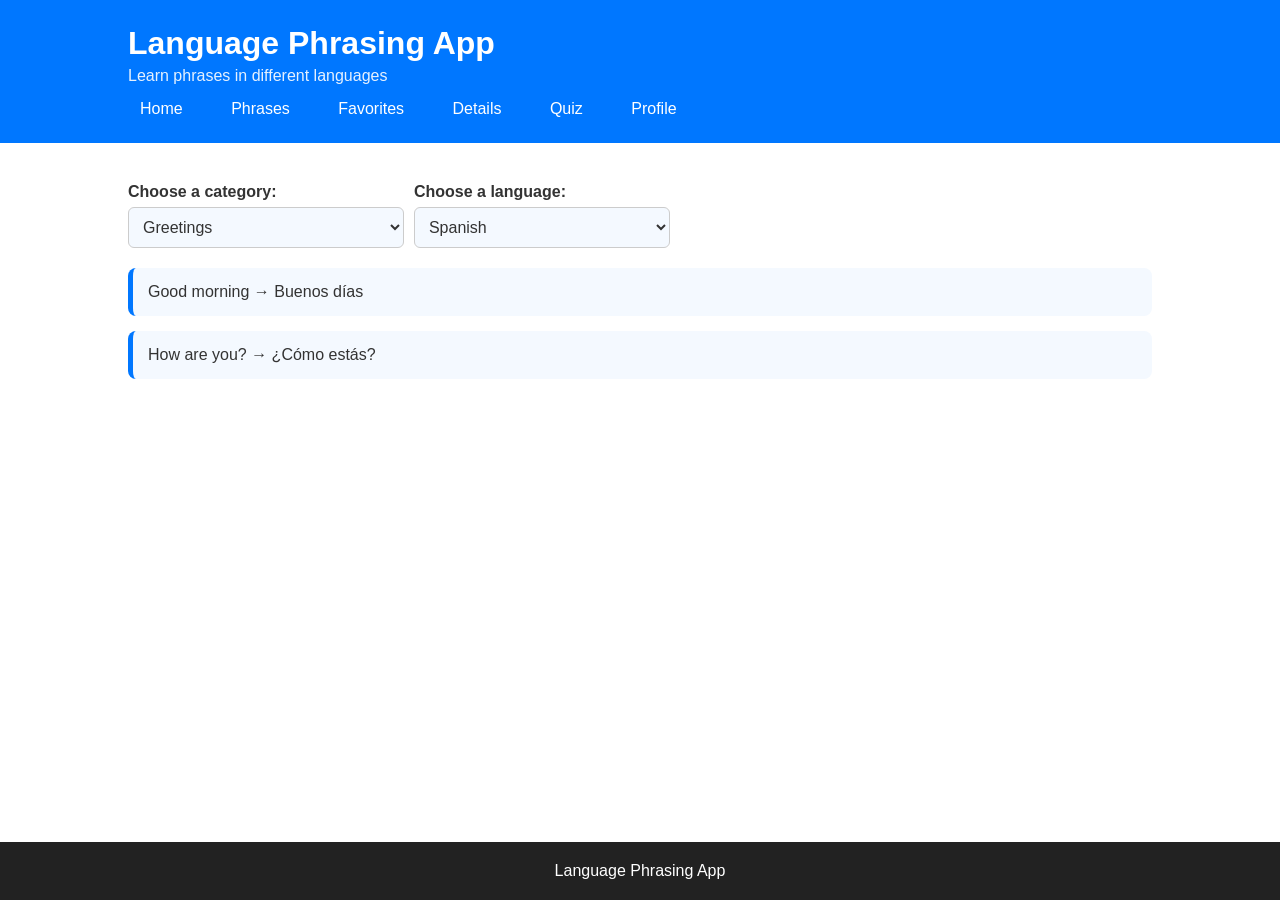
<file: index.html>
<!DOCTYPE html>
<html lang="en">
<head>
  <meta charset="UTF-8">
  <meta name="viewport" content="width=device-width, initial-scale=1.0">
  <title>Language Phrasing App</title>
  <link rel="stylesheet" href="style.css">

</head>
<body>
<header>
<h1>Language Phrasing App</h1>
<p class="subtitle">Learn phrases in different languages</p>
<nav>
  <a href="index.html">Home</a>
  <a href="add.html">Phrases</a>
  <a href="favorites.html">Favorites</a>
  <a href="details.html">Details</a>
  <a href="quiz.html">Quiz</a>
  <a href="profile.html">Profile</a>
</nav>
</header>
<main>
<div class="filters">
  <div class="filter">
<label for="category">Choose a category:</label>
<select id="category" onchange="loadPhrases()">
  <option value="Greetings">Greetings</option>
  <option value="Travel">Travel</option>
  <option value="Food">Food</option>
  <option value="Emergency">Emergency</option>
</select>
</div>

<div class="filter">
<label for="language">Choose a language:</label>
<select id="language">
  <option value="es-ES">Spanish</option>
  <option value="fr-FR">French</option>
  <option value="de-DE">German</option>
</select>
</div>

</div>

<div id="phraseList"></div>

<div class="details" id="details">
  <h3 id="original">Phrase</h3>
  <p id="translation">Translation</p>
  <button onclick="speak()" aria-label="Play pronunciation">🔊 Pronounce</button>
  <button onclick="addToFavorites(selectedPhrase)" aria-label="Add to favorites">⭐ Add to Favorites</button>
</div>
</main>
<footer>
  <p>Language Phrasing App</p>
</footer>

<script type="module" src="javascript/index.js">
</script>
<script src="javascript/theme.js"></script>
</body>
</html>
</file>
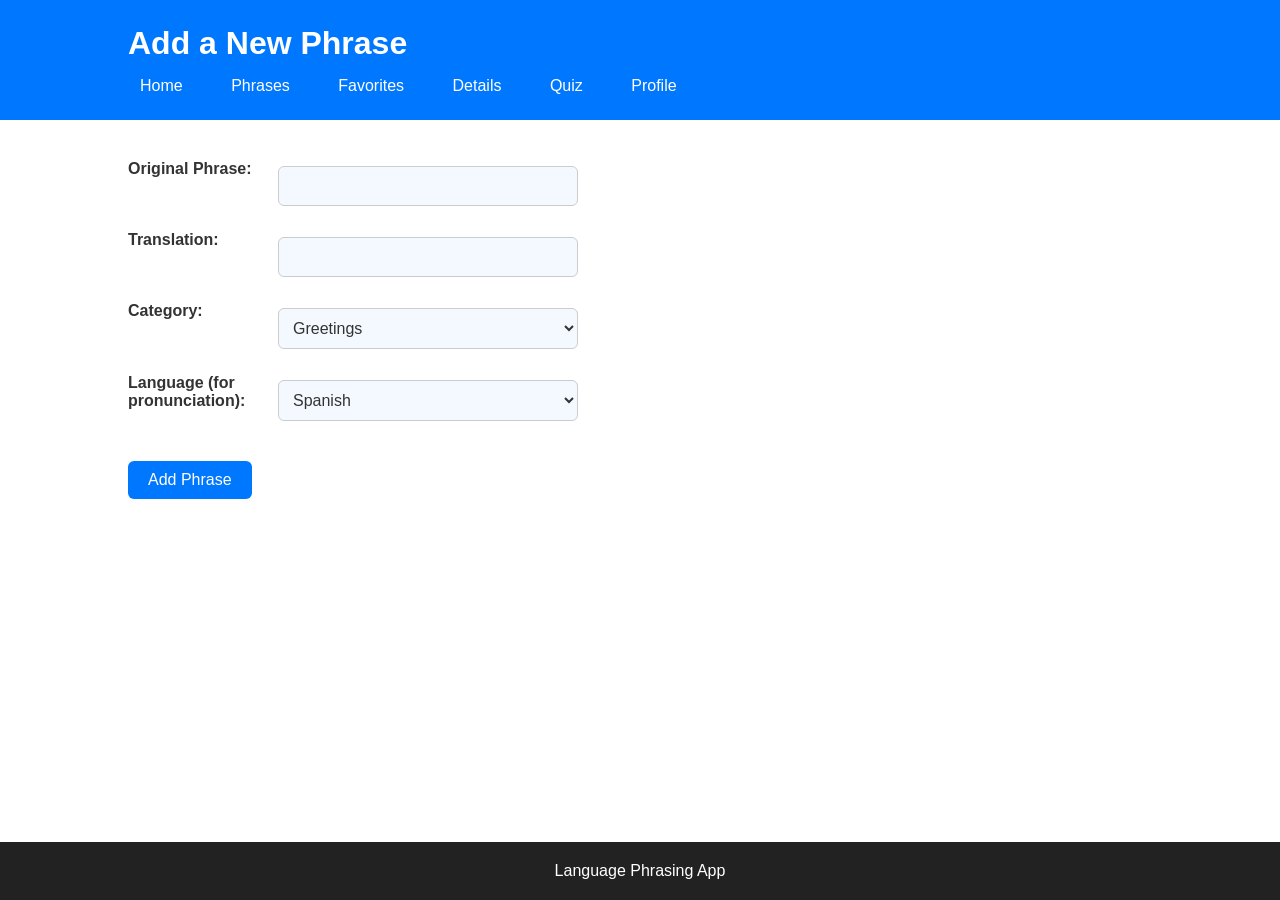
<file: add.html>
<!DOCTYPE html>
<html lang="en">
<head>
    <meta charset="UTF-8">
    <meta name="viewport" content="width=device-width, initial-scale=1.0">
    <link rel="stylesheet" href="style.css">
    <title>Add Phrase</title>
</head>
<body>

<div class="app-container">
    <header>
        <h1>Add a New Phrase</h1>
        <nav>
            <a href="index.html">Home</a>
            <a href="add.html">Phrases</a>
            <a href="favorites.html">Favorites</a>
            <a href="details.html">Details</a>
            <a href="quiz.html">Quiz</a>
            <a href="profile.html">Profile</a>
        </nav>
    </header>
<main>
    <form id="addPhraseForm">
        <div class="control-group">
            <label for="original">Original Phrase:</label>
            <input type="text" id="original" required>
        </div>
        <div class="control-group">
            <label for="translation">Translation:</label>
            <input type="text" id="translation" required>
        </div>
        <div class="control-group">
            <label for="category">Category:</label>
            <select id="category">
                <option value="Greetings">Greetings</option>
                <option value="Travel">Travel</option>
                <option value="Food">Food</option>
                <option value="Shopping">Shopping</option>
            </select>
        </div>
        <div class="control-group">
            <label for="language">Language (for pronunciation):</label>
            <select id="language">
                <option value="es-ES">Spanish</option>
                <option value="fr-FR">French</option>
                <option value="de-DE">German</option>
            </select>
        </div>
        <button type="submit">Add Phrase</button>
    </form>
</main>
<footer>
    <p>Language Phrasing App</p>
</footer>
</div>
<script type="module" src="javascript/add.js"></script>
<script src="javascript/theme.js"></script>
</body>
</html>
</file>
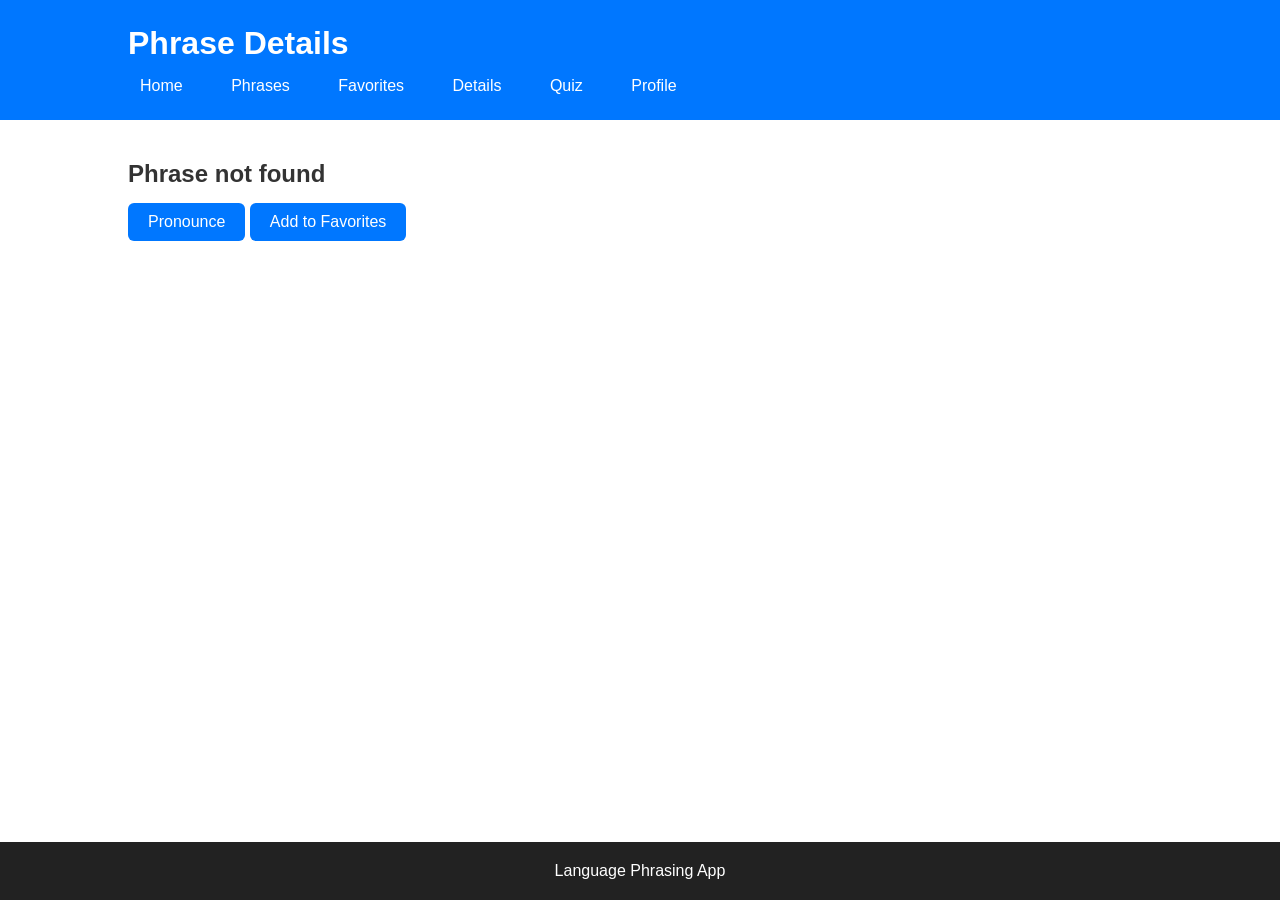
<file: details.html>
<!DOCTYPE html>
<html lang="en">
<head>
    <meta charset="UTF-8">
    <meta name="viewport" content="width=device-width, initial-scale=1.0">
    <title>Phrase Details</title>
    <link rel="stylesheet" href="style.css">
</head>
<body>
<div class="app-container">
    <header>
        <h1>Phrase Details</h1>
        <nav>
            <a href="index.html">Home</a>
            <a href="add.html">Phrases</a>
            <a href="favorites.html">Favorites</a>
            <a href="details.html">Details</a>
            <a href="quiz.html">Quiz</a>
            <a href="profile.html">Profile</a>
        </nav>
    </header>
<main>
    <div id="phraseDetails">
        <h2 id="originalPhrase">Phrase</h2>
        <p id="translatedPhrase">Translation</p>
        <button onclick="speak()" aria-label="Play pronunciation" id="speakbutton">Pronounce</button>
        <button id="addFavoriteButton">Add to Favorites</button>
    </div>
</main>
<footer>
    <p>Language Phrasing App</p>
</footer>
</div>
<script type="module" src="javascript/details.js"></script>
<script src="javascript/theme.js"></script>
</body>
</html>
</file>
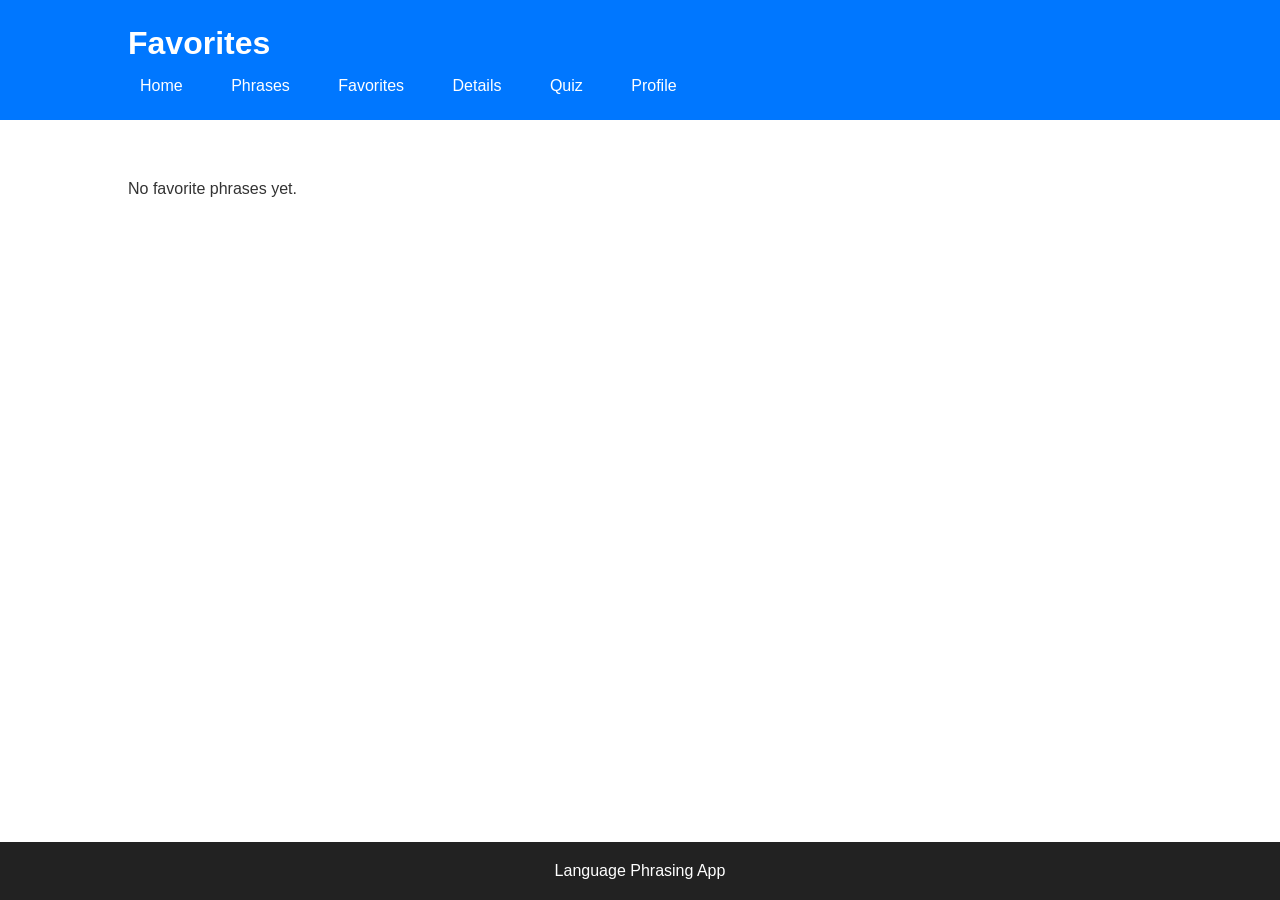
<file: favorites.html>
<!DOCTYPE html>
<html lang="en">
<head>
    <meta charset="UTF-8">
    <meta name="viewport" content="width=device-width, initial-scale=1.0">
    <title>Favorites</title>
    <link rel="stylesheet" href="style.css">
</head>
<body>
    
<div class="app-container">
    <header>
        <h1>Favorites</h1>
        <nav>
            <a href="index.html">Home</a>
            <a href="add.html">Phrases</a>
            <a href="favorites.html">Favorites</a>
            <a href="details.html">Details</a>
            <a href="quiz.html">Quiz</a>
            <a href="profile.html">Profile</a>
        </nav>
    </header>
<main>
    <div id="favoritesList">
        <p>No favorites yet.</p>
    </div>
</main>

<footer>
    <p>Language Phrasing App</p>
</footer>
    
</div>

<script type="module" src="javascript/favorites.js"></script>
<script src="javascript/theme.js"></script>  
</body>
</html>
</file>
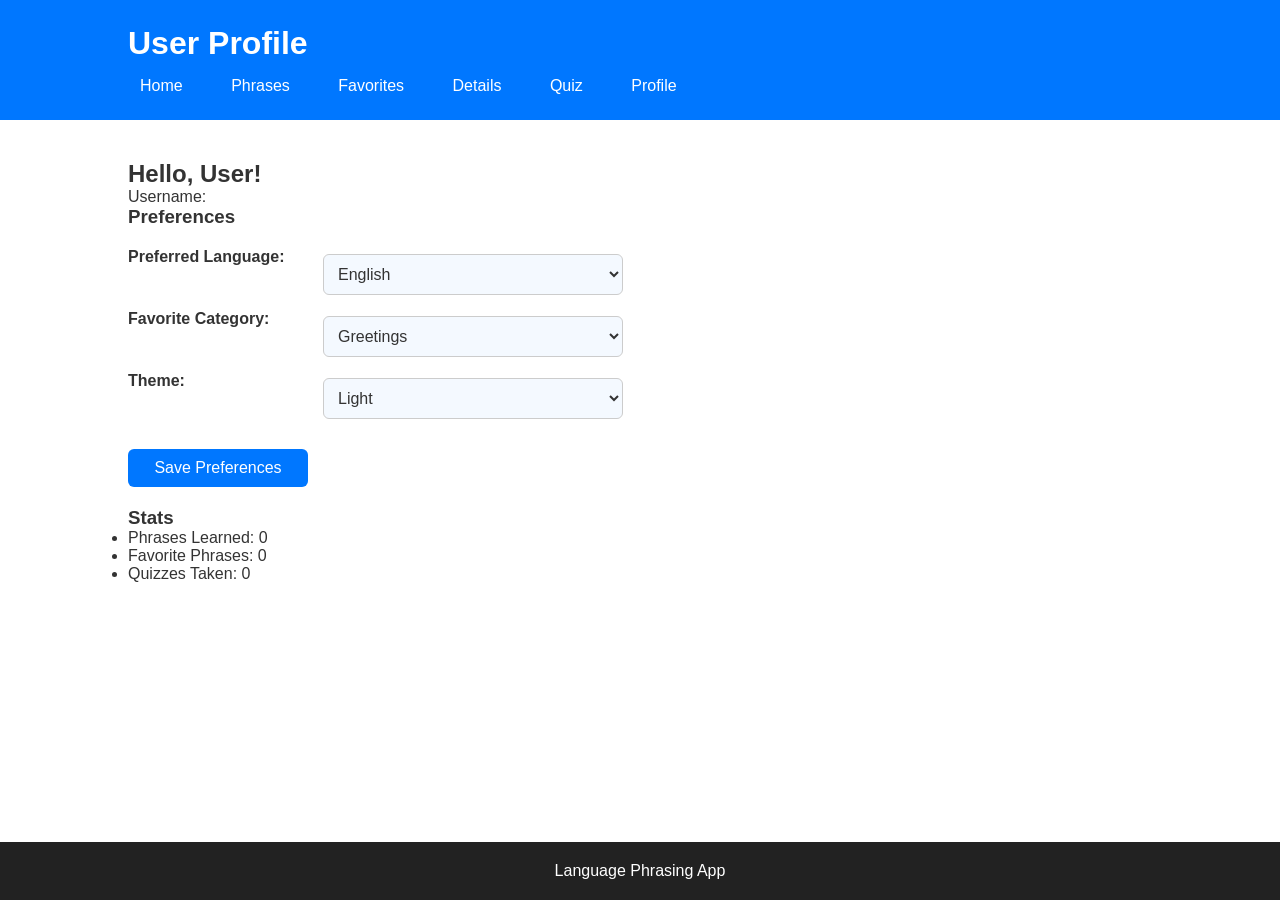
<file: profile.html>
<!DOCTYPE html>
<html lang="en">
<head>
    <meta charset="UTF-8">
    <meta name="viewport" content="width=device-width, initial-scale=1.0">
    <link rel="stylesheet" href="style.css">
    <title>Profile</title>
</head>
<body>
    <header>
        <h1>User Profile</h1>
        <nav>
            <a href="index.html">Home</a>
            <a href="add.html">Phrases</a>
            <a href="favorites.html">Favorites</a>
            <a href="details.html">Details</a>
            <a href="quiz.html">Quiz</a>
            <a href="profile.html">Profile</a>
        </nav>
    </header>
<main>
    <div id="profileInfo">
        <h2>Hello, User!</h2>
        <p id="username">Username: <span></span></p>

        <h3>Preferences</h3>
        <form id="profileForm">
            <label for="preferredLanguage">Preferred Language:</label>
            <select id="preferredLanguage" name="preferredLanguage">
                <option value="en-US">English</option>
                <option value="es-ES">Spanish</option>
                <option value="fr-FR">French</option>
                <option value="de-DE">German</option>
            </select>

            <label for="favoriteCategory">Favorite Category:</label>
            <select id="favoriteCategory" name="favoriteCategory">
                <option value="Greetings">Greetings</option>
                <option value="Travel">Travel</option>
            </select>

            <label for="theme">Theme:</label>
            <select id="theme" name="theme">
                <option value="light">Light</option>
                <option value="dark">Dark</option>
            </select>

            <button type="submit">Save Preferences</button>
        </form>
    </div>
    <div>
        <h3>Stats</h3>
        <ul>
            <li>Phrases Learned: <span id="phrasesLearned">0</span></li>
            <li>Favorite Phrases: <span id="favoritePhrases">0</span></li>
            <li>Quizzes Taken: <span id="quizzesTaken">0</span></li>
        </ul>
    </div>
</main>
<footer>
    <p>Language Phrasing App</p>   
</footer>
<script src="javascript/theme.js"></script>
</body>
</html>
</file>
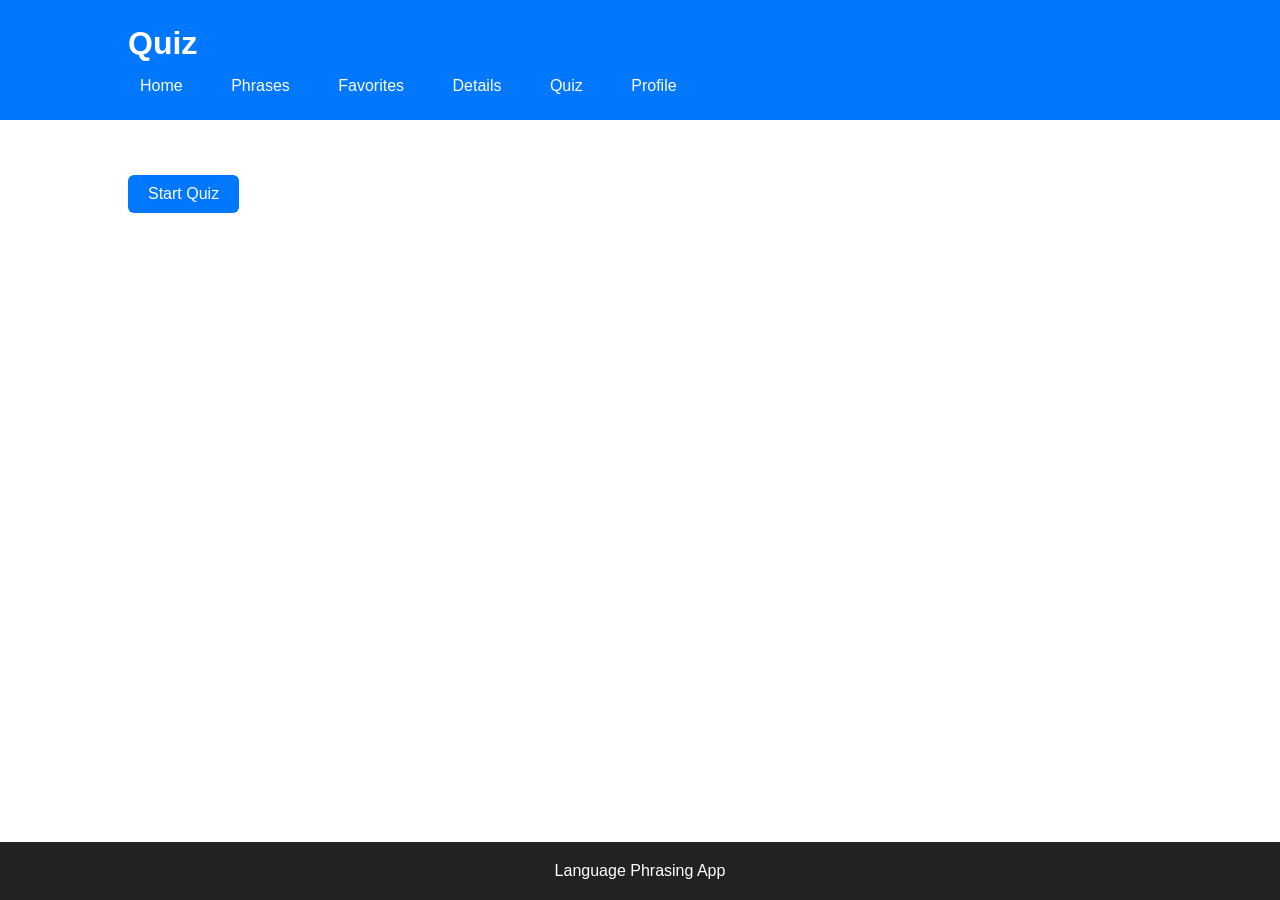
<file: quiz.html>
<!DOCTYPE html>
<html lang="en">
<head>
    <meta charset="UTF-8">
    <meta name="viewport" content="width=device-width, initial-scale=1.0">
    <title>Quiz</title>
    <link rel="stylesheet" href="style.css">
</head>
<body>
<div class="app-container">
    <header>
        <h1>Quiz</h1>
        <nav>
            <a href="index.html">Home</a>
            <a href="add.html">Phrases</a>
            <a href="favorites.html">Favorites</a>
            <a href="details.html">Details</a>
            <a href="quiz.html">Quiz</a>
            <a href="profile.html">Profile</a>
        </nav>
    </header>
<main>
    <div id="startContainer">
        <button id="startBtn">Start Quiz</button>
    </div>
    <div id="quizContainer" style="display: none;">
        <p id="questionCounter"></p>
        <p id="question">Questions will appear</p>
        <div id="options">

        </div>
        <button id="nextBtn">Next Question</button>
        <p id="score">Score: 0</p>
    </div>
    <div id="endContainer" style="display: none;">
        <p id="finalScore"></p>
        <button id="restartBtn">Start Quiz Again</button>
    </div>
</main>
<footer>
    <p>Language Phrasing App</p>
</footer>
</div>
<script src="javascript/theme.js"></script>
<script type="module" src="javascript/quiz.js"></script>
</body>
</html>
</file>
<file: style.css>
/* Reset */
* {
  box-sizing: border-box;
  margin: 0;
  padding: 0;
}
/*variables*/
/* Define Variables */
:root {
  --bg-color: #ffffff;
  --text-color: #333333;
  --header-bg: #0077ff;
  --card-bg: #f4f9ff;
  --card-hover: #e0f0ff;
  --footer-bg: #222222;
  --border-color: #cccccc;
}

/* Dark Mode Overrides */
body.dark-mode {
  --bg-color: #121212;
  --text-color: #f0f0f0;
  --header-bg: #002d5f; /* Darker Blue */
  --card-bg: #1e1e1e;
  --card-hover: #2c2c2c;
  --footer-bg: #000000;
  --border-color: #444444;
}


/* Body */
body {
  font-family: Arial, sans-serif;
  min-height: 100vh;
  background-color: var(--bg-color); /* Added this */
  color: var(--text-color);
  transition: background-color 0.3s, color 0.3s; /* Smooth transition */
}

/* Header */
header {
  background: var(--header-bg);
  color: white;
  padding: 25px 10%;
}

header h1 {
  margin-bottom: 5px;
}

header p {
  opacity: 0.9;
}

/* Navigation */
nav {
  margin-top: 15px;
}

nav a {
  color: white;
  text-decoration: none;
  margin-right: 20px;
  padding: 8px 12px;
  border-radius: 6px;
  transition: 0.3s ease;
}

nav a:hover {
  background: rgba(255,255,255,0.2);
}

nav .active {
  background: rgba(255,255,255,0.3);
}

/* Main Content */
main {
  padding: 40px 10%;
  background: var(--bg-color);
  min-height: 70vh;
}

/* Controls */
.control-group {
  margin-bottom: 25px;
  display: grid;
  grid-template-columns: 150px 1fr;
}

label {
  font-weight: bold;
}

select, input, textarea {
  background-color: var(--card-bg);
  color: var(--text-color);
  border: 1px solid var(--border-color);
  width: 100%;
  max-width: 300px;
  padding: 10px;
  margin-top: 6px;
  border-radius: 6px;
  font-size: 1rem;
}

/* Phrase Cards */
.phrase {
  background: #f4f9ff;
  padding: 15px;
  margin-bottom: 15px;
  border-radius: 8px;
  cursor: pointer;
  transition: 0.25s ease;
  border-left: 5px solid #0077ff;
}

.phrase:hover {
  background: var(--card-hover);
  transform: translateX(5px);
}

/* Details Section */
.details {
  margin-top: 25px;
  padding: 20px;
  background: #f0f8ff;
  border-radius: 8px;
  display: none;
}

.details.show {
  display: block;
  animation: fadeIn 0.3s ease-in;
}

/* Buttons */
button {
  margin-top: 15px;
  padding: 10px 20px;
  border-radius: 6px;
  border: none;
  background: #0077ff;
  color: white;
  font-size: 1rem;
  cursor: pointer;
  transition: 0.3s;
}

button:hover {
  background: #005fcc;
}

/* Quiz Options */
#options button {
  display: block;
  width: 100%;
  margin: 10px 0;
  text-align: left;
}

/* Footer */
footer {
  background: #222;
  color: white;
  text-align: center;
  padding: 20px;
  bottom: 0;
  position: fixed;
  width: 100%;

}

/* Animation */
@keyframes fadeIn {
  from { opacity: 0; }
  to { opacity: 1; }
}

/* --- Profile Page Styles --- */
.profile-info, .profile-stats {
  margin-bottom: 40px;
}

.profile-info h2 {
  margin-bottom: 15px;
}

.profile-info form {
  display: flex;
  flex-direction: column;
}

.profile-info label {
  margin-top: 10px;
  font-weight: bold;
}

.profile-info select,
.profile-info input,
.profile-info textarea {
  margin-top: 6px;
  max-width: 400px;
}

.profile-stats ul {
  list-style: none;
  padding-left: 0;
}

.profile-stats li {
  background: #f4f9ff;
  margin-bottom: 10px;
  padding: 12px 15px;
  border-radius: 6px;
  border-left: 5px solid #0077ff;
  font-weight: bold;
}

/* Responsive */
@media (max-width: 768px) {
  header,
  main {
    padding: 25px;
  }

  select, input, textarea {
    max-width: 100%;
  }
}


/* Favorites Page Styling */
#favoritesList {
  margin-top: 20px;
}

#favoritesList .phrase {
  display: flex;
  justify-content: space-between;
  align-items: center;
  
  padding: 15px;
  margin-bottom: 15px;
  border-radius: 8px;
  border-left: 5px solid #0077ff;
  transition: 0.25s ease;
}

#favoritesList .phrase:hover {
  background: #e0f0ff;
  transform: translateX(3px);
}

#favoritesList .remove-btn {
  background: #C1272D;
  border: none;
  color: white;
  padding: 8px 12px;
  border-radius: 6px;
  cursor: pointer;
  transition: 0.3s;
  font-size: 0.9rem;
}

#favoritesList .remove-btn:hover {
  background: #9e1f26;
}

/* Make the remove button responsive on small screens */
@media (max-width: 768px) {
  #favoritesList .phrase {
    flex-direction: column;
    align-items: flex-start;
  }

  #favoritesList .remove-btn {
    margin-top: 10px;
  }
  nav {
    display: grid;
    grid-template-columns: repeat(auto-fit, minmax(120px, 1fr));
    gap: 5px;
  }
}
.filters{
  margin-bottom: 20px;
  display: flex;
  gap: 10px;
}
.phrase, .profile-stats li {
  background: var(--card-bg);
  color: var(--text-color);
  border-left: 5px solid #0077ff;
}

#profileForm{
  margin: 20px 0;
  display: grid;
  grid-template-columns: 180px 1fr;
  gap: 15px;
}
</file>
